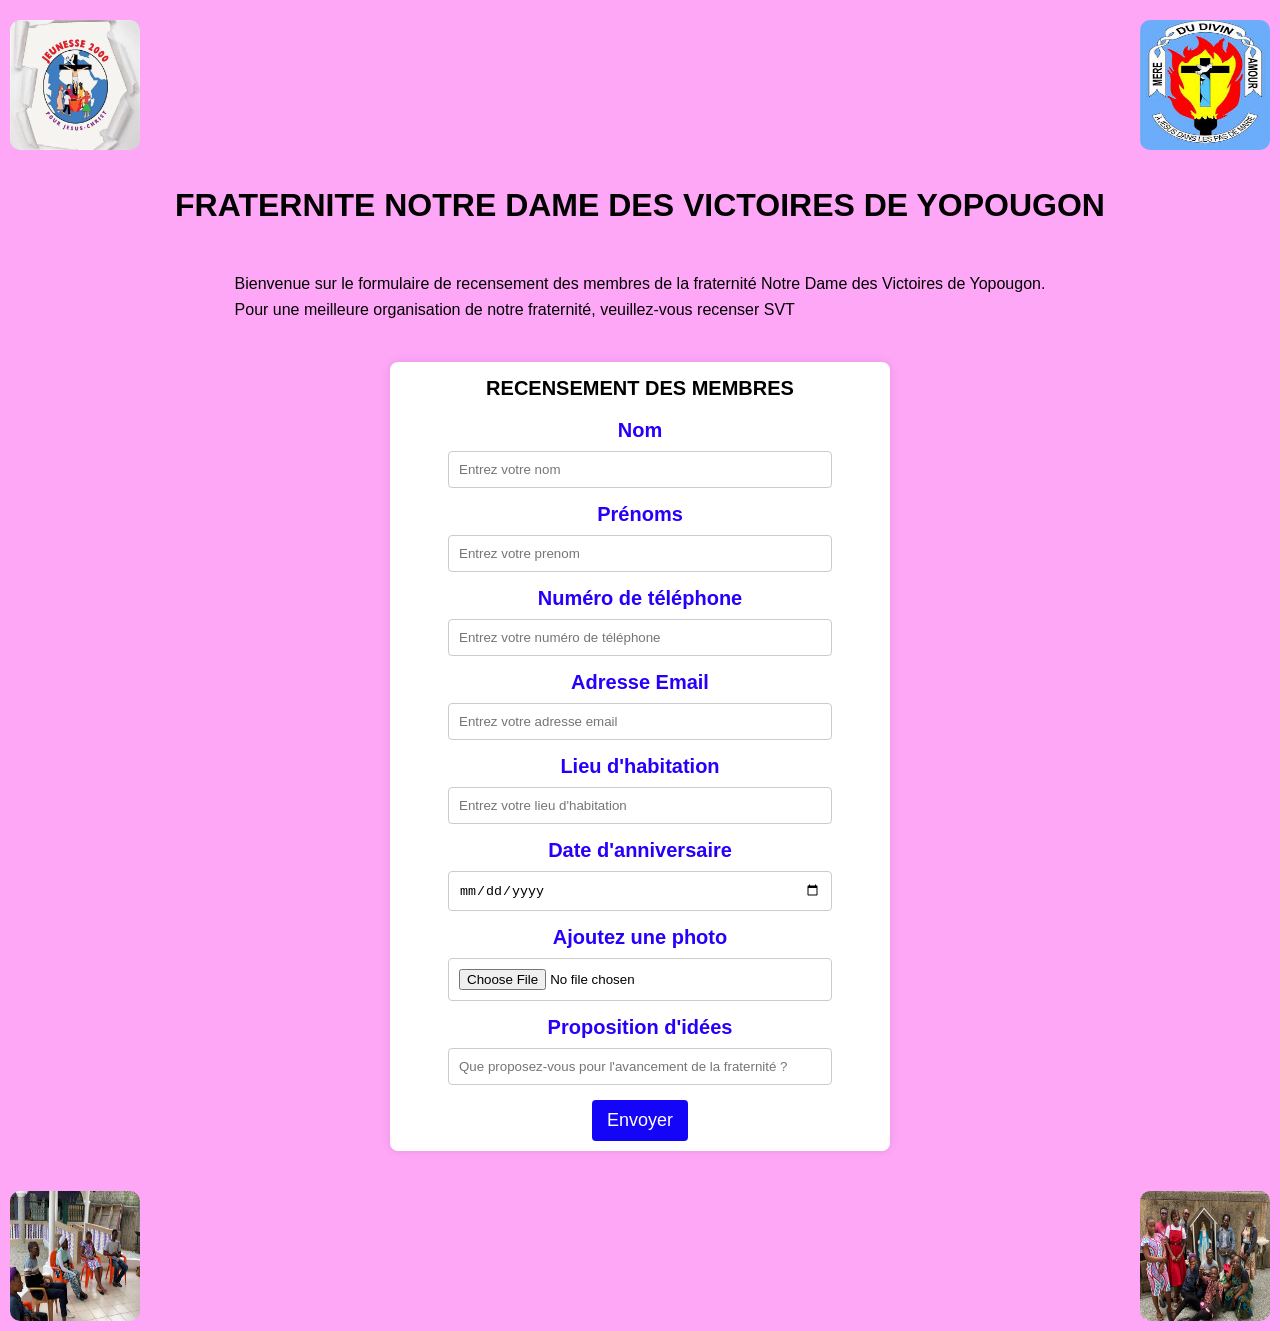
<file: index.html>
<!DOCTYPE html>
<html lang="fr">
<head>
    <meta charset="UTF-8">
    <meta name="viewport" content="width=device-width, initial-scale=1.0">
    <title>Recensement Notre Dame des Victoires de Yopougon</title>
    <link rel="stylesheet" href="FNDV.css">
</head>
<body>
   
    <div class="section">
        <div class="contenaire">
        <img src="logoJ2.jpg" alt="">
        </div> 

        <div class="logo">
        <img src="CMDA.jpeg" alt="">
        </div>
     </div>

    <div class="titre">
        <h1> FRATERNITE NOTRE DAME DES VICTOIRES DE YOPOUGON </h1>
        
        <p>Bienvenue sur le formulaire de recensement des membres de la fraternité Notre Dame des Victoires de Yopougon.
        <br>Pour une meilleure organisation de notre fraternité, veuillez-vous recenser SVT</br></p>
       
    </div>

        <form type="#" action="#">

        <h2>RECENSEMENT DES MEMBRES </h2>
        
        <label for="Nom">Nom</label>
        <input type="text" id="nom" placeholder="Entrez votre nom" required>
        
        <label for="prenom">Prénoms</label>
        <input type="text" id="prenom" placeholder="Entrez votre prenom" required>
        
        <label for="Numéro">Numéro de téléphone</label>
        <input type="tel" id="numero" placeholder="Entrez votre numéro de téléphone" required>
        
        <label for="Email">Adresse Email</label>
        <input type="email" id="email" placeholder="Entrez votre adresse email" required>

        <label for="habitation">Lieu d'habitation</label>
        <input type="text" id="habitation" placeholder="Entrez votre lieu d'habitation" required>
        
        <label for="Date">Date d'anniversaire</label>
        <input type="date" id="date">
        
        <label for="photo">Ajoutez une photo</label>
        <input type="file" id="photo" accept="image/*" required>
        
        <label for="Email">Proposition d'idées</label>
        <input type="text" id="idees" size="30" placeholder="Que proposez-vous pour l'avancement de la fraternité ?" required>

        <button type="submit">Envoyer</button>

    </form>

<div class="section"></div>
      <div class="contenaires">
        <img src="J2 Yop1.jpeg" alt="">
        </div> 
    <div class="logos">
        <img src="J2 YOP 2.jpeg" alt="">
        </div>
        </div>
    <script src="script.js"></script>
    
</body>
</html>
</file>
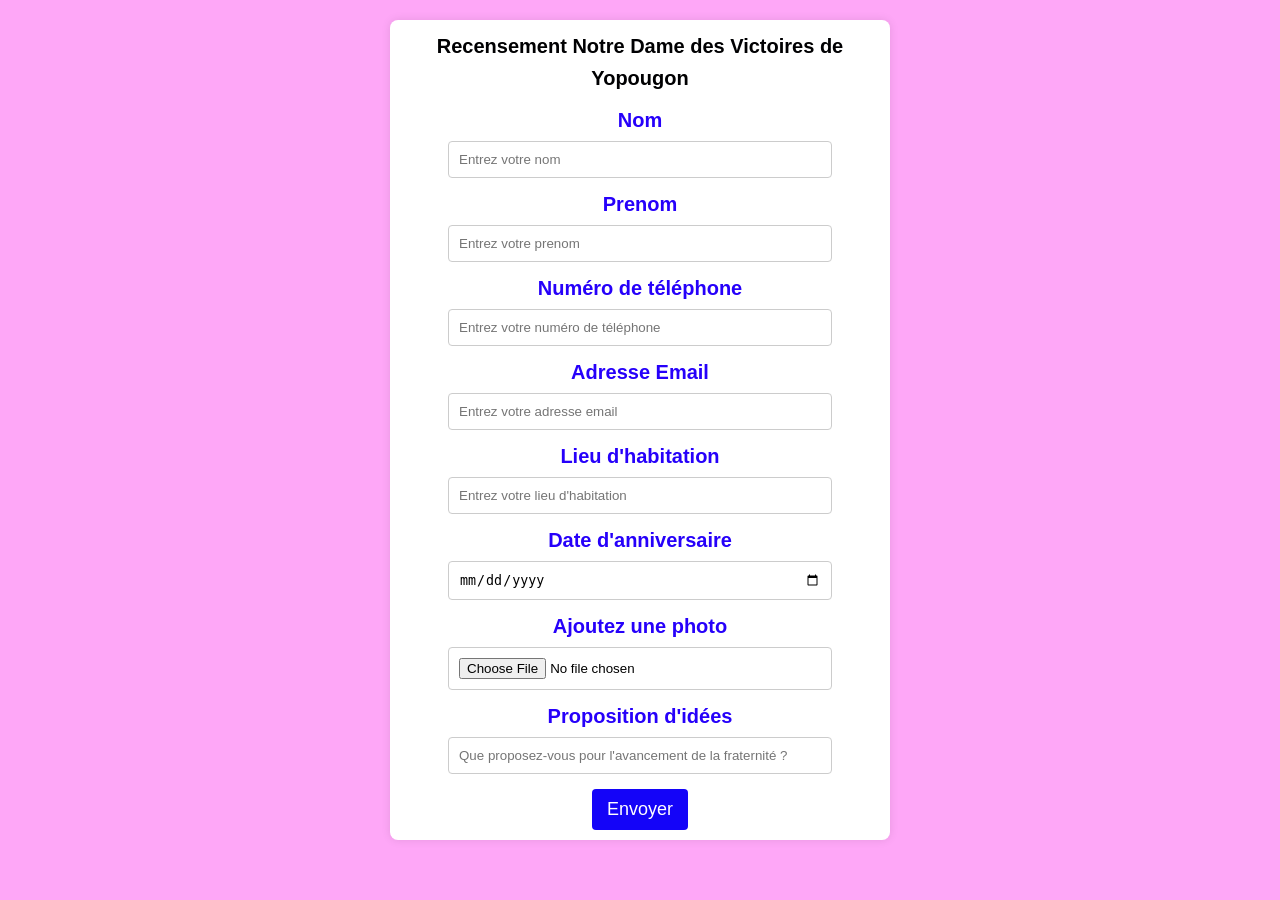
<file: FNDV.html>
<!DOCTYPE html>
<html lang="fr">
<head>
    <meta charset="UTF-8">
    <meta name="viewport" content="width=device-width, initial-scale=1.0">
    <title>Recensement Notre Dame des Victoires de Yopougon</title>
    <link rel="stylesheet" href="FNDV.css">
</head>
<body>
    <form type="#" action="#">
        <h2>Recensement Notre Dame des Victoires de  Yopougon</h2>
        
        <label for="Nom">Nom</label>
        <input type="text" id="nom" placeholder="Entrez votre nom" required>
        
        <label for="prenom">Prenom</label>
        <input type="text" id="prenom" placeholder="Entrez votre prenom" required>
        
        <label for="Numéro">Numéro de téléphone</label>
        <input type="tel" id="numero" placeholder="Entrez votre numéro de téléphone" required>
        
        <label for="Email">Adresse Email</label>
        <input type="email" id="email" placeholder="Entrez votre adresse email" required>

        <label for="habitation">Lieu d'habitation</label>
        <input type="text" id="habitation" placeholder="Entrez votre lieu d'habitation" required>
        
        <label for="Date">Date d'anniversaire</label>
        <input type="date" id="date">
        
        <label for="photo">Ajoutez une photo</label>
        <input type="file" id="photo" accept="image/*" required>
        
        <label for="Email">Proposition d'idées</label>
        <input type="text" id="idees" size="30" placeholder="Que proposez-vous pour l'avancement de la fraternité ?" required>

        <button type="submit">Envoyer</button>
    </form>
</body>
</html>
</file>
<file: FNDV.css>
*{
    margin: 0;
    padding: 0;
    box-sizing: border-box;
}
@media (max-width: 768px) {
    body{
        background-size: cover;
        background-position: center;
        color: #000000;
        line-height: 1;

    }

    .section{
        width: 50%;
        display: flex;
        justify-content: space-around;
    }

    .titre h1{
        text-align: center;
        font-size: 20px;
    }

    .titre p{
        text-align: center;
        font-size: 15px;
    }

    .logo img{
        width: 2px;
        height: 2px;
        float: left;
    }

    .contenaire img{
        width: 2px;
        height: 2px;
        float: right;
    }

    .logos img{
        width: 2px;
        height: 2px;
        float: left;
    }

    .contenaires img{
        width: 2px;
        height: 2px;
        float: right;
    }


    form{
        width: 80%;
        padding: 100px;
    }
    form h2{
        font-size: 8px;

    }
    label{
        font-size: 30px;
    }
    form input{
        width: 200%;
        padding: 8px;
        font-size: 12px;
    }
    form button{
        padding: 6px 10px;
        font-size: 10px;
    }

}
body{
    font-family: 'Arial', helvetica, sans-serif;
    background: rgb(254, 167, 247);
    background-size: cover;
    background-position: center;
    color: #000000;
    line-height: 1.6;
}
.section{
    display: flex;
    justify-content: space-between ;
    width: 100%;
}

.logo img{
    display: flex;
    align-items: flex-end; 
    width: 150px;
    height: 150px;
    margin-top: 10px;
    padding: 10px;
    border-radius: 20px;

}

.contenaire img{
    display: flex;
    align-items: flex-end; 
    width: 150px;
    height: 150px;
    margin-top: 10px;
    padding: 10px;
    float: right;
    border-radius: 20px;
}


.logos img{
    display: flex;
    align-items: flex-start; 
    width: 150px;
    height: 150px;
    margin-top: 10px;
    padding: 10px;
    border-radius: 20px;
}

.contenaires img{
    display: flex;
    align-items: flex-start; 
    width: 150px;
    height: 150px;
    margin-top: 10px;
    padding: 10px;
    float: right;
    border-radius: 20px;
}

.titre h1{
    width: 100%;
    color: black;
    display: flex;
    justify-content: center;
    padding: 20px;
    margin-top:auto ;
}

.titre p{
    width: 100%;
    color: black;
    display: flex;
    justify-content: center;
    padding: 20px;
    margin-top:auto 
}

.section p{
     display: flex;
     justify-content: center;
     width: 100%;
     font-size: 20px;
}

form h2{
    color: #000002;
    text-align: center;
    margin-bottom: 10px;
    font-size: 20px;
}
form{
    max-width: 500px;
    margin: 20px auto;
    padding: 10px;
    background:  white;
    background-position: center;
    border-radius: 8px;
    box-shadow: 0 0 10px rgba(0, 0, 0, 0.1);
    font-size: 20px;
    text-align: center;
    justify-content: center;
    align-items: center;
}
label{
    display: block;
    margin-top: 10px;
    margin-bottom: 0px;
    font-weight: bold;
    color: #2600fa;
    font-size: 20px;
}
form input{
    width: 80%;
    padding: 10px;
    margin-top: 5px;
    border: 1px solid #ccc;
    border-radius: 4px;
}
form button{
    margin-top: 15px;
    padding: 10px 15px;
    background-color: #1404f8;
    color: #fff;
    border: none;
    border-radius: 4px;
    cursor: pointer;
    font-size: 18px;
}
form button:hover{
    background-color: #0d03c1;
}
</file>
